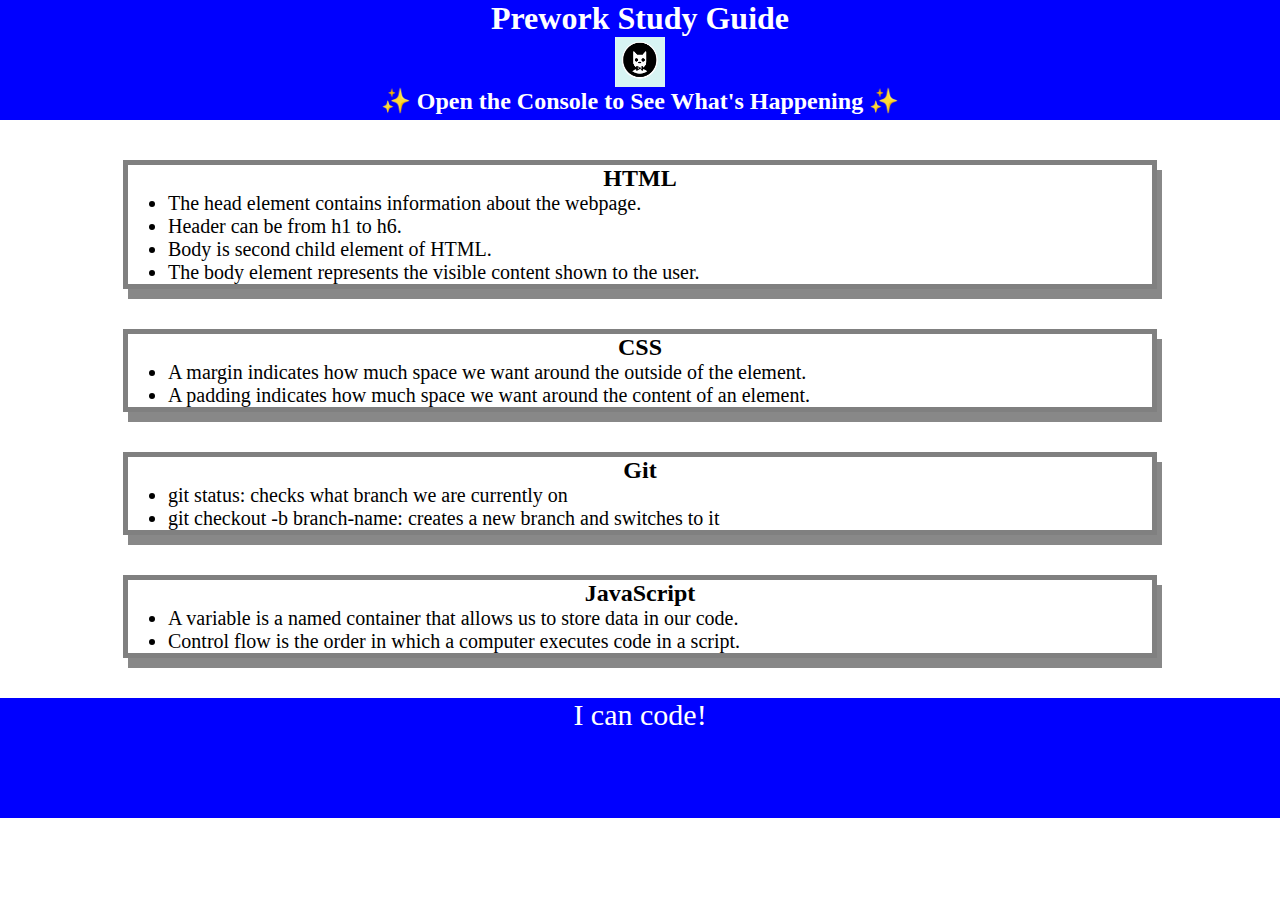
<file: index.html>
<!DOCTYPE html>
<html lang="en">
  <head>
    <meta charset="UTF-8" />
    <meta http-equiv="X-UA-Compatible" content="IE=edge" />
    <meta name="viewport" content="width=device-width, initial-scale=1.0" />
    <title>Prework Study Guide</title>
    <link rel="stylesheet" href="./style.css">
  </head>
  <body>
    <header id="header">
      <h1>Prework Study Guide</h1>
      <img src="./assets/bowtie-cat.png" alt="Profile image of cat wearing a bow tie.">
      <h2>✨ Open the Console to See What's Happening ✨</h2>
    </header>
    <main>
      <section class="card" id="html-section">
        <h2>HTML</h2>
        <ul>
          <li>The head element contains information about the webpage.</li>
          <li>Header can be from h1 to h6.</li>
          <li>Body is second child element of HTML.</li>
          <li>The body element represents the visible content shown to the user.</li>
          
        </ul>
      </section>

      <section class="card" id="css-section">
        <h2>CSS</h2>
        <ul>
           <li>A margin indicates how much space we want around the outside of the element.</li>
          <li>A padding indicates how much space we want around the content of an element.</li>
        </ul>
      </section>

      <section class="card" id="git-section">
        <h2>Git</h2>
        <ul>
          <li>git status: checks what branch we are currently on</li>
          <li>git checkout -b branch-name: creates a new branch and switches to it</li>
        </ul>
      </section>

      <section class="card" id="javascript-section">
        <h2>JavaScript</h2>
        <ul>
          <li>A variable is a named container that allows us to store data in our code.</li>
          <li>Control flow is the order in which a computer executes code in a script.</li>
        </ul>
      </section>

    </main>

    <footer>
      <p>I can code!</p>
    </footer>
    <script src="./script.js" charset="UTF-8"></script>
  </body>
  
</html>
</file>
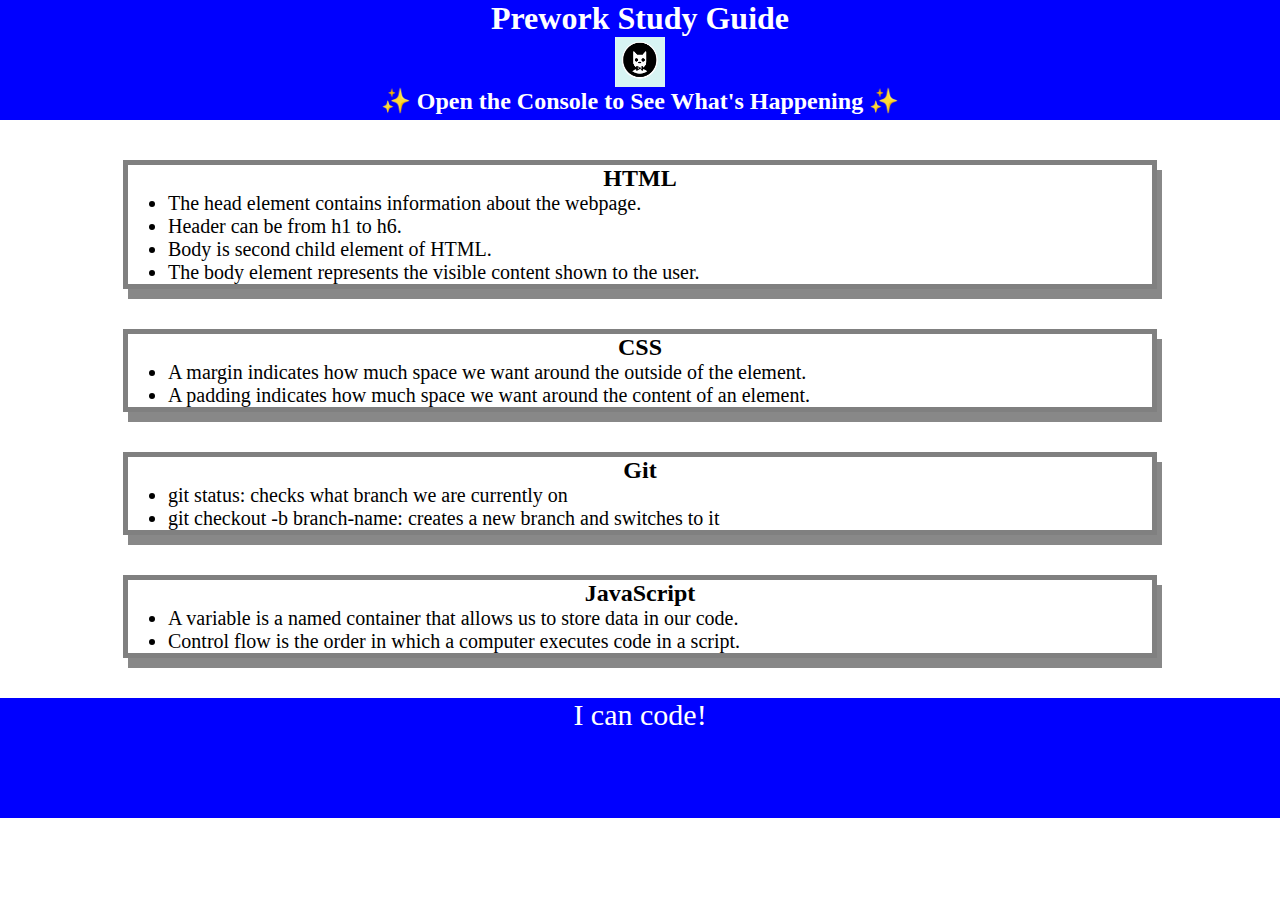
<file: assets/index.html>
<!DOCTYPE html>
<html lang="en">
  <head>
    <meta charset="UTF-8" />
    <meta http-equiv="X-UA-Compatible" content="IE=edge" />
    <meta name="viewport" content="width=device-width, initial-scale=1.0" />
    <title>Prework Study Guide</title>
    <link rel="stylesheet" href="./style.css">
  </head>
  <body>
    <header id="header">
      <h1>Prework Study Guide</h1>
      <img src="./bowtie-cat.png" alt="Profile image of cat wearing a bow tie.">
      <h2>✨ Open the Console to See What's Happening ✨</h2>
    </header>
    <main>
      <section class="card" id="html-section">
        <h2>HTML</h2>
        <ul>
          <li>The head element contains information about the webpage.</li>
          <li>Header can be from h1 to h6.</li>
          <li>Body is second child element of HTML.</li>
          <li>The body element represents the visible content shown to the user.</li>
          
        </ul>
      </section>

      <section class="card" id="css-section">
        <h2>CSS</h2>
        <ul>
           <li>A margin indicates how much space we want around the outside of the element.</li>
          <li>A padding indicates how much space we want around the content of an element.</li>
        </ul>
      </section>

      <section class="card" id="git-section">
        <h2>Git</h2>
        <ul>
          <li>git status: checks what branch we are currently on</li>
          <li>git checkout -b branch-name: creates a new branch and switches to it</li>
        </ul>
      </section>

      <section class="card" id="javascript-section">
        <h2>JavaScript</h2>
        <ul>
          <li>A variable is a named container that allows us to store data in our code.</li>
          <li>Control flow is the order in which a computer executes code in a script.</li>
        </ul>
      </section>

    </main>

    <footer>
      <p>I can code!</p>
    </footer>
    <script src="./script.js" charset="UTF-8"></script>
  </body>
  
</html>
</file>
<file: style.css>
* {
    margin: 0;
    padding: 0;
}

header, 
footer {
    width: 100%;
    height: 120px;
    background-color: blue;
    color: white;
}

h1,
h2 {
    text-align: center;
}

img {
    display: block;
    height: 50px;
    width: 50px;
    margin-right: auto;
    margin-left: auto;
}

ul {
    padding-left: 40px;
    font-size: 20px;
}

p {
    text-align: center;
    font-size: 30px;
}

.card {
    width: 80%;
    margin: 40px auto;
    border: 5px solid grey;
    box-shadow: 5px 10px #888888;
    
}
</file>
<file: assets/style.css>
* {
    margin: 0;
    padding: 0;
}

header, 
footer {
    width: 100%;
    height: 120px;
    background-color: blue;
    color: white;
}

h1,
h2 {
    text-align: center;
}

img {
    display: block;
    height: 50px;
    width: 50px;
    margin-right: auto;
    margin-left: auto;
}

ul {
    padding-left: 40px;
    font-size: 20px;
}

p {
    text-align: center;
    font-size: 30px;
}

.card {
    width: 80%;
    margin: 40px auto;
    border: 5px solid grey;
    box-shadow: 5px 10px #888888;
    
}
</file>
